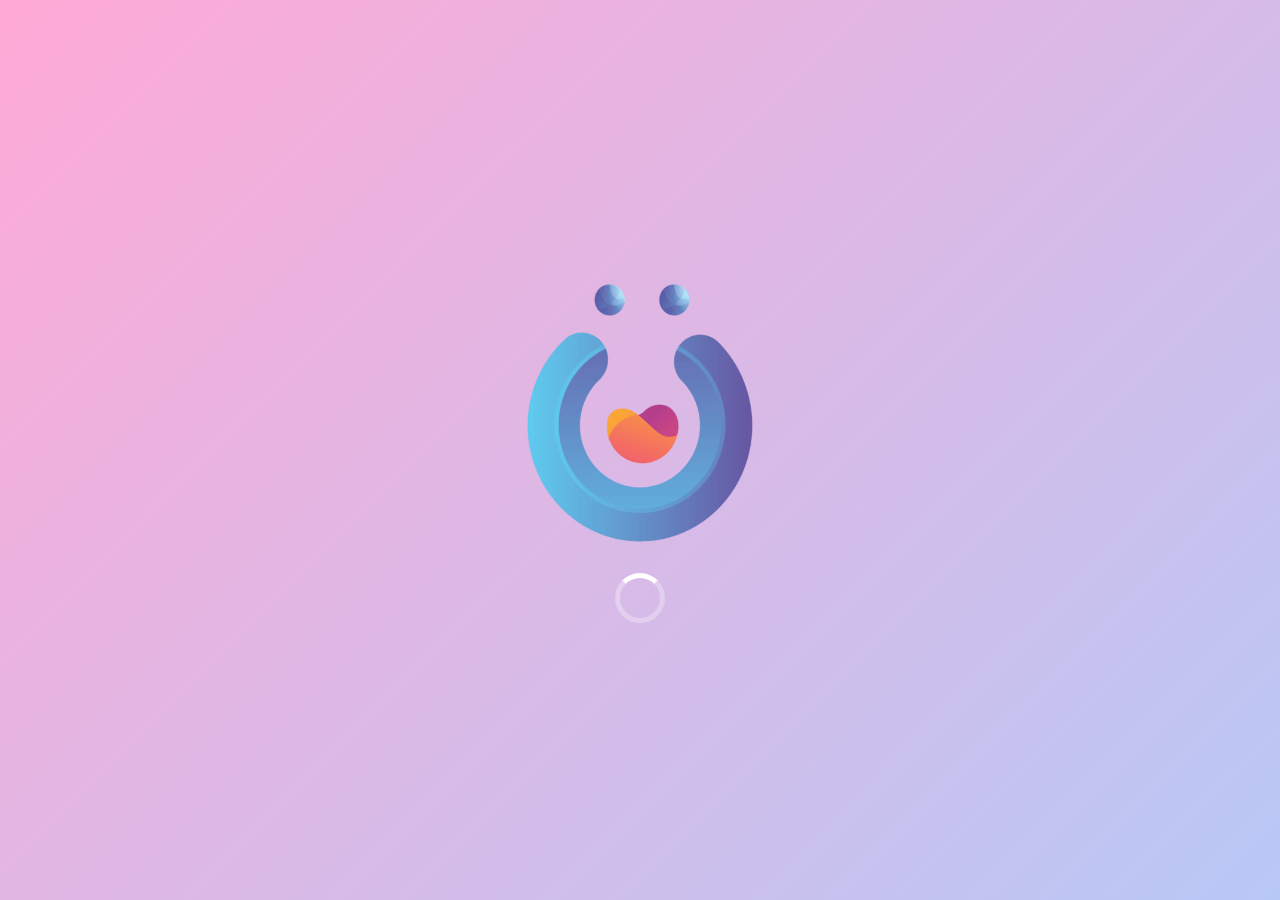
<file: index.html>
<!--
© 2025.2 Ṫ͏͏HEÜSOFT - Tela de fallback oficial

Esta página é exibida quando o sistema principal não está disponível.

🔹 Estamos em busca de profissionais e entusiastas de tecnologia
   para colaborar com nossa equipe. Participe do avanço digital
   e contribua para o desenvolvimento contínuo do conhecimento.

📧 Para oportunidades de carreira ou suporte técnico, contate-nos:
   developer@theusoft.shop

💡 Ṫ͏͏ECNOLOGIA QÜE APRÖXIMA, EDÜCAÇÃO QÜE TRANSFÖRMA.
-->

<!DOCTYPE html>
<html lang="pt-BR">
	<head>
		<meta charset="UTF-8">
		<meta name="viewport" content="width=device-width, initial-scale=1.0">
		<meta name="robots" content="noindex, nofollow">
		<title>Ṫ͏͏HEÜSOFT - Em Manutenção</title>
		<link rel="stylesheet" href="https://cdnjs.cloudflare.com/ajax/libs/font-awesome/6.4.0/css/all.min.css">
		<link href="https://fonts.googleapis.com/css2?family=Montserrat:wght@400;500;600;700&display=swap" rel="stylesheet">
		<!-- Favicon -->
		<link rel="icon" type="image/png" href="assets/icones/favicon-96x96.png" sizes="96x96" />
		<link rel="icon" type="image/svg+xml" href="assets/icones/favicon.svg" />
		<link rel="shortcut icon" href="assets/icones/favicon.ico" />
		<link rel="apple-touch-icon" sizes="180x180" href="icones/apple-touch-icon.png" />
		<link rel="manifest" href="assets/icones/site.webmanifest" />
		<meta name="apple-mobile-web-app-title" content="ṪHEÜSOFT" />
		<!-- CSS -->
		<link rel="stylesheet" href="assets/css/style.css" />
	</head>
	<body>
		<!-- Preloader -->
		<div id="preloader">
			<div class="preloader-content">
				<img src="[data-uri]" alt="THEÜSOFT" class="preloader-logo">
				<div class="preloader-spinner"></div>
			</div>
		</div>
		<div class="gradient-bg"></div>
		<div class="glass-container">
			<div class="logo">
				<img src="[data-uri]" alt="THEÜSOFT" class="logo-img">
			</div>
			<div class="greeting-container">
				<h1 class="greeting" id="greeting">Böa noite!</h1>
				<div class="waving-hand">👋</div>
			</div>
			<p class="message">Estamos passando por uma manutenção rápida! Nossos servidores estarão de volta em breve. Agradecemos sua paciência e compreensão.</p>
			<div class="loader">
				<div class="loader-bar"></div>
			</div>
			<p>Enquanto isso, conecte-se conosco:</p>
			<div class="socials">
				<a href="https://github.com/THEUSOFT-ORG" class="social-icon github" aria-label="GitHub" target="_blank" rel="noopener noreferrer">
				<i class="fab fa-github"></i>
				</a>
				<a href="https://www.instagram.com/theusoft/" class="social-icon instagram" aria-label="Instagram" target="_blank" rel="noopener noreferrer">
				<i class="fab fa-instagram"></i>
				</a>
				<a href="https://www.youtube.com/@theusoft" class="social-icon youtube" aria-label="YouTube" target="_blank" rel="noopener noreferrer">
				<i class="fab fa-youtube"></i>
				</a>
				<a href="https://www.linkedin.com/in/theusoft-org" class="social-icon linkedin" aria-label="LinkedIn" target="_blank" rel="noopener noreferrer">
				<i class="fab fa-linkedin-in"></i>
				</a>
				<a href="https://www.facebook.com/theusoftorg" class="social-icon facebook" aria-label="Facebook" target="_blank" rel="noopener noreferrer">
				<i class="fab fa-facebook-f"></i>
				</a>
				<a href="https://g.page/r/CaV1hF2qU65aEBM/review" class="social-icon maps" aria-label="Google Maps" target="_blank" rel="noopener noreferrer">
				<i class="fas fa-map-marker-alt"></i>
				</a>
			</div>
		</div>
		<footer>
			<div class="footer-content">
				<img src="[data-uri]" alt="THEÜSOFT" class="footer-logo">
				<p id="copyright-notice" class="copyright">© 2022– Ṫ͏͏HEÜSOFT</p>
				<p class="slogan">ṪECNOLOGIA QÜE APRÖXIMA, EDÜCAÇÃO QÜE TRANSFÖRMA.</p>
				<p class="slogan-mobile">
					<span class="slogan-line">ṪECNOLOGIA QÜE APRÖXIMA,</span>
					<span class="slogan-line">EDÜCAÇÃO QÜE TRANSFÖRMA.</span>
				</p>
			</div>
		</footer>
		<!-- JavaScript principal -->
		<script src="assets/js/script.js" defer></script>
	</body>
</html>


<!-- Ṫ͏͏HEÜSOFT - Ṫ͏͏ECNOLOGIA QÜE APRÖXIMA, EDÜCAÇÃO QÜE TRANSFÖRMA. © 2022-2025 Todos os direitos reservados. -->
</file>
<file: assets/css/style.css>
* {
	margin: 0;
	padding: 0;
	box-sizing: border-box;
	font-family: 'Montserrat', sans-serif;
	-webkit-user-select: none;
	-moz-user-select: none;
	-ms-user-select: none;
	user-select: none;
	-webkit-tap-highlight-color: transparent;
}

html,
body {
	height: 100%;
	overflow: hidden;
}

/* Preloader */
#preloader {
	position: fixed;
	top: 0;
	left: 0;
	width: 100%;
	height: 100%;
	background: linear-gradient(-45deg, #ffc6e5, #b6e3ff, #a0d2ff, #ffa9d6);
	background-size: 400% 400%;
	animation: gradient 15s ease infinite;
	display: flex;
	justify-content: center;
	align-items: center;
	z-index: 9999;
	transition: opacity 0.8s ease-out, visibility 0.8s ease-out;
}

#preloader.hidden {
	opacity: 0;
	visibility: hidden;
}

.preloader-content {
	text-align: center;
}

.preloader-logo {
	max-width: 250px;
	height: auto;
	animation: pulse 1.5s infinite ease-in-out;
	margin-bottom: 20px;
}

.preloader-spinner {
	width: 50px;
	height: 50px;
	border: 5px solid rgba(255, 255, 255, 0.3);
	border-radius: 50%;
	border-top-color: #fff;
	animation: spin 1s infinite linear;
	margin: 0 auto;
}

@keyframes pulse {
	0% {
		transform: scale(0.95);
		opacity: 0.8;
	}

	50% {
		transform: scale(1.05);
		opacity: 1;
	}

	100% {
		transform: scale(0.95);
		opacity: 0.8;
	}
}

@keyframes spin {
	0% {
		transform: rotate(0deg);
	}

	100% {
		transform: rotate(360deg);
	}
}

body {
	min-height: 100vh;
	display: flex;
	flex-direction: column;
	position: relative;
	color: #333;
	padding: 20px;
}

/* Gradiente animado como plano de fundo */
.gradient-bg {
	position: fixed;
	top: 0;
	left: 0;
	width: 100%;
	height: 100%;
	z-index: -1;
	background: linear-gradient(-45deg, #ffc6e5, #b6e3ff, #a0d2ff, #ffa9d6);
	background-size: 400% 400%;
	animation: gradient 15s ease infinite;
}

@keyframes gradient {
	0% {
		background-position: 0% 50%;
	}

	50% {
		background-position: 100% 50%;
	}

	100% {
		background-position: 0% 50%;
	}
}

/* Container principal com efeito de vidro mais transparente */
.glass-container {
	background: rgba(255, 255, 255, 0.3);
	/* antes era 0.6 */
	backdrop-filter: blur(16px);
	/* deixei um pouco mais forte */
	-webkit-backdrop-filter: blur(16px);

	border-radius: 16px 16px 0 0;
	border: 1px solid rgba(255, 255, 255, 0.6);
	/* contraste um pouco mais visível */
	padding: 40px;
	width: 90%;
	max-width: 800px;
	box-shadow: 0 8px 32px rgba(0, 0, 0, 0.15);
	/* sombra um pouco mais destacada */
	text-align: center;
	margin: 20px auto 0 auto;
	flex: 1;
}


.logo {
	margin-bottom: 20px;
	display: flex;
	justify-content: center;
}

.logo-img {
	max-width: 300px;
	height: auto;
}

.greeting-container {
	display: flex;
	align-items: center;
	justify-content: center;
	margin: 30px 0;
	flex-wrap: wrap;
}

.greeting {
	font-size: 2.5rem;
	font-weight: 600;
	margin-right: 15px;
	color: #333;
}

.waving-hand {
	font-size: 2.8rem;
	animation: wave 2s infinite;
	transform-origin: 70% 70%;
}

@keyframes wave {
	0% {
		transform: rotate(0deg);
	}

	10% {
		transform: rotate(14deg);
	}

	20% {
		transform: rotate(-8deg);
	}

	30% {
		transform: rotate(14deg);
	}

	40% {
		transform: rotate(-4deg);
	}

	50% {
		transform: rotate(10deg);
	}

	60% {
		transform: rotate(0deg);
	}

	100% {
		transform: rotate(0deg);
	}
}

.message {
	font-size: 1.2rem;
	line-height: 1.6;
	margin-bottom: 30px;
	color: #555;
}

.socials {
	display: flex;
	justify-content: center;
	flex-wrap: wrap;
	gap: 20px;
	margin: 40px 0;
}

.social-icon {
	width: 60px;
	height: 60px;
	border-radius: 50%;
	display: flex;
	align-items: center;
	justify-content: center;
	background: rgba(255, 255, 255, 0.9);
	color: #4a6cf7;
	font-size: 1.8rem;
	/* Removida a transição para eliminar delay no hover */
	box-shadow: 0 4px 12px rgba(0, 0, 0, 0.1);
	text-decoration: none;
	cursor: default;
}

/* Cores específicas para cada rede social no hover */
.social-icon.github:hover {
	background: #333;
	color: white;
}

.social-icon.instagram:hover {
	background: linear-gradient(45deg, #f09433, #e6683c, #dc2743, #cc2366, #bc1888);
	color: white;
}

.social-icon.youtube:hover {
	background: #ff0000;
	color: white;
}

.social-icon.linkedin:hover {
	background: #0077b5;
	color: white;
}

.social-icon.facebook:hover {
	background: #3b5998;
	color: white;
}

.social-icon.maps:hover {
	background: #34a853;
	color: white;
}

.social-icon:hover {
	transform: translateY(-5px);
	box-shadow: 0 8px 20px rgba(0, 0, 0, 0.15);
}

.loader {
	width: 100%;
	height: 8px;
	background: rgba(0, 0, 0, 0.1);
	border-radius: 10px;
	overflow: hidden;
	margin: 30px 0;
}

.loader-bar {
	height: 100%;
	width: 30%;
	background: linear-gradient(90deg, #4a6cf7, #ff6bc7);
	border-radius: 10px;
	animation: loading 2s infinite ease-in-out;
}

@keyframes loading {
	0% {
		transform: translateX(-100%);
	}

	100% {
		transform: translateX(350%);
	}
}

/* Footer fixo na parte inferior - premium gradient azul/rosa */
footer {
	padding: 15px 20px;
	color: #fff;
	font-size: 0.9rem;

	background: linear-gradient(135deg, rgba(74, 108, 247, 0.75), rgba(255, 107, 199, 0.65));
	backdrop-filter: blur(14px);
	-webkit-backdrop-filter: blur(14px);

	border-top: 1px solid rgba(255, 255, 255, 0.25);
	/* borda sutil */
	border-left: 1px solid rgba(255, 255, 255, 0.15);
	border-right: 1px solid rgba(255, 255, 255, 0.15);

	border-radius: 0 0 24px 24px;

	width: 90%;
	max-width: 800px;
	margin: 0 auto 20px auto;
	z-index: 100;
	display: flex;
	align-items: center;
	justify-content: center;
	min-height: 60px;
	text-align: center;
}


.footer-content {
	display: flex;
	flex-direction: column;
	align-items: center;
	justify-content: center;
	gap: 5px;
	width: 100%;
	max-width: 700px;
}

.footer-logo {
	height: 30px;
	width: auto;
	animation: subtleGlow 3s infinite alternate;
	flex-shrink: 0;
	display: flex;
	align-items: center;
}

@keyframes subtleGlow {
	0% {
		opacity: 0.8;
		transform: scale(1);
	}

	100% {
		opacity: 1;
		transform: scale(1.05);
	}
}

.copyright {
	font-weight: 500;
	margin: 0;
	line-height: 1.4;
	text-align: center;
}

.slogan {
	font-weight: 500;
	margin: 0;
	line-height: 1.4;
	text-align: center;
	white-space: nowrap;
	/* Impede quebra de linha em desktop */
}

.slogan-mobile {
	display: none;
}

/* Estilo para mobile - semelhante a um app */
@media (max-width: 768px) {
	body {
		padding: 15px;
		display: flex;
		flex-direction: column;
		justify-content: space-between;
	}

	.glass-container {
		padding: 30px 20px;
		width: 100%;
		margin: 15px auto 0 auto;
		border-radius: 20px 20px 0 0;
	}

	.logo-img {
		max-width: 250px;
	}

	.preloader-logo {
		max-width: 200px;
	}

	.greeting {
		font-size: 2.2rem;
	}

	.waving-hand {
		font-size: 2.4rem;
	}

	.message {
		font-size: 1.1rem;
		margin-bottom: 25px;
	}

	.socials {
		gap: 15px;
		margin: 30px 0;
	}

	.social-icon {
		width: 55px;
		height: 55px;
		font-size: 1.6rem;
	}

	/* Esconde o GitHub em mobile */
	.social-icon.github {
		display: none;
	}/* Esconde o Linkedin em mobile */
	.social-icon.linkedin {
		display: none;
	}

	footer {
		padding: 12px 15px;
		font-size: 0.8rem;
		width: 100%;
		min-height: 55px;
		border-radius: 0 0 20px 20px;
		margin: 0 auto 15px auto;
		position: relative;
	}

	.footer-content {
		gap: 8px;
		flex-direction: column;
	}

	.footer-logo {
		height: 25px;
	}

	.copyright {
		font-size: 0.75rem;
		line-height: 1.3;
	}

	.slogan {
		display: none;
	}

	.slogan-mobile {
		display: block;
		font-weight: 500;
		margin: 0;
		line-height: 1.3;
		text-align: center;
		white-space: normal;
		font-size: 0.75rem;
	}

	.slogan-line {
		display: block;
	}
}

@media (max-width: 480px) {
	body {
		padding: 12px;
		display: flex;
		flex-direction: column;
		justify-content: space-between;
	}

	.glass-container {
		padding: 25px 15px;
		border-radius: 18px 18px 0 0;
		margin: 12px auto 0 auto;
	}

	.logo-img {
		max-width: 200px;
	}

	.preloader-logo {
		max-width: 150px;
	}

	.greeting {
		font-size: 1.8rem;
	}

	.waving-hand {
		font-size: 2rem;
	}

	.message {
		font-size: 1rem;
		line-height: 1.5;
	}

	.socials {
		gap: 12px;
	}

	.social-icon {
		width: 50px;
		height: 50px;
		font-size: 1.4rem;
	}

	footer {
		padding: 10px 12px;
		font-size: 0.7rem;
		min-height: 50px;
		border-radius: 0 0 18px 18px;
		margin: 0 auto 12px auto;
	}

	.footer-content {
		gap: 6px;
	}

	.footer-logo {
		height: 22px;
	}

	.copyright {
		font-size: 0.7rem;
		line-height: 1.2;
	}

	.slogan-mobile {
		font-size: 0.7rem;
	}
}

/* Para telas muito pequenas (como iPhone SE) */
@media (max-width: 320px) {
	body {
		padding: 10px;
		display: flex;
		flex-direction: column;
		justify-content: space-between;
	}

	.glass-container {
		padding: 20px 12px;
		border-radius: 16px 16px 0 0;
		margin: 10px auto 0 auto;
	}

	.logo-img {
		max-width: 180px;
	}

	.preloader-logo {
		max-width: 130px;
	}

	.greeting {
		font-size: 1.5rem;
	}

	.waving-hand {
		font-size: 1.7rem;
	}

	.social-icon {
		width: 45px;
		height: 45px;
		font-size: 1.2rem;
	}

	footer {
		padding: 8px 10px;
		font-size: 0.65rem;
		min-height: 45px;
		border-radius: 0 0 16px 16px;
		margin: 0 auto 10px auto;
	}

	.footer-content {
		gap: 5px;
	}

	.footer-logo {
		height: 20px;
	}

	.copyright {
		font-size: 0.65rem;
	}

	.slogan-mobile {
		font-size: 0.65rem;
	}
}

/* Mostra o GitHub apenas em desktop */
@media (min-width: 769px) {
	.social-icon.github {
		display: flex;
	}

	.footer-content {
		flex-direction: row;
		gap: 15px;
	}
}
</file>
